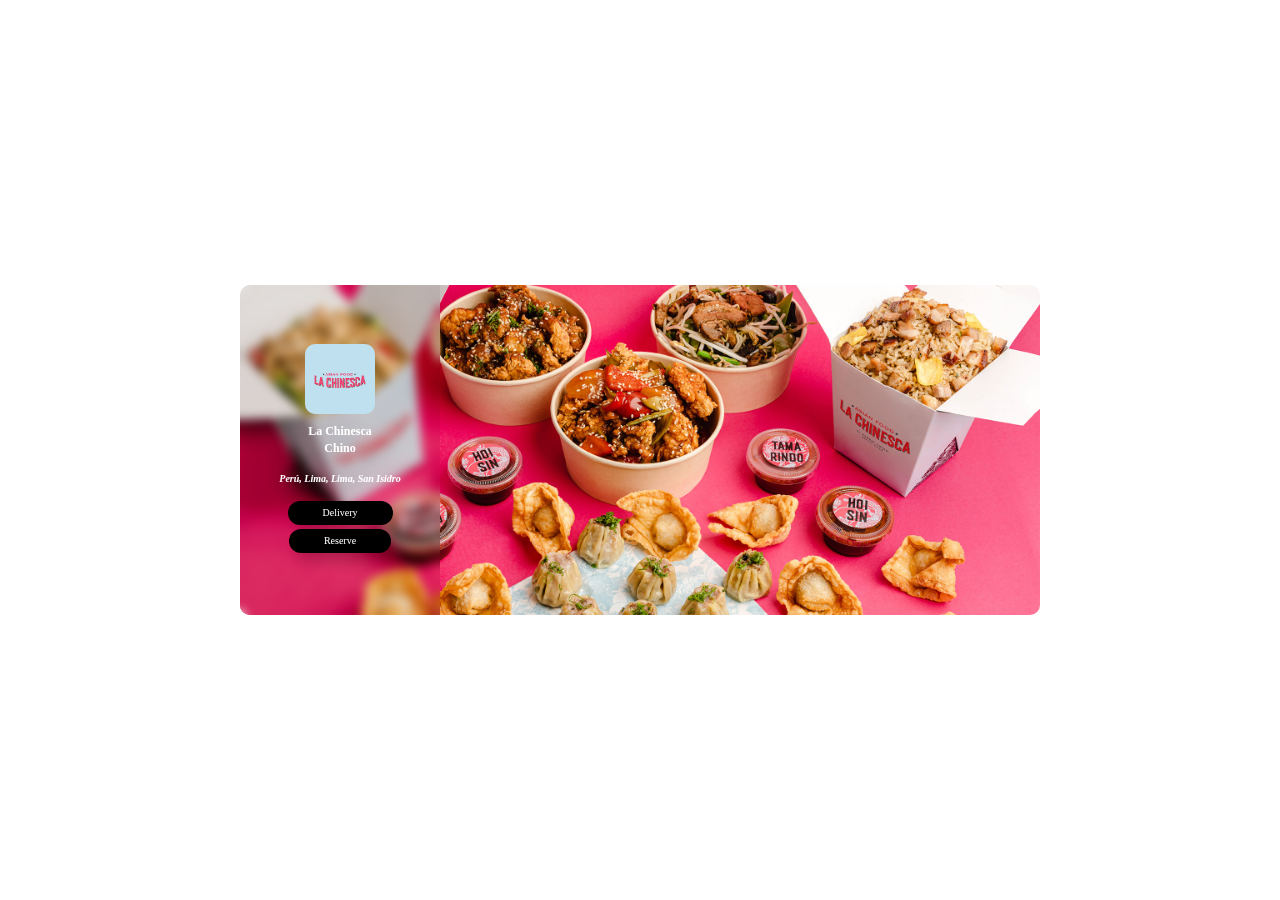
<file: baner2.html>
<!DOCTYPE html>
<html lang="es">
<head>
    <meta charset="UTF-8">
    <meta http-equiv="X-UA-Compatible" content="IE=edge">
    <meta name="viewport" content="width=device-width, initial-scale=1.0">
    <link rel="stylesheet" href="baner2.css">
  
    <title>Document</title>
</head>
<body>
    <div class="banner">
        <div class="cotent">
            <img src="00Logo.jpg" alt="imagen" class="imagen">
            <p class="namerestaurante">La Chinesca</p>
            <p class="comidarestaurante">Chino</p>
            <p class="direccion">Perú, Lima, Lima, San Isidro</p>
            <a href="#" class="boton"> Delivery</a>
            <a href="#" class="boton"> Reserve</a>
        </div>
    </div>
    
</body>
</html>
</file>
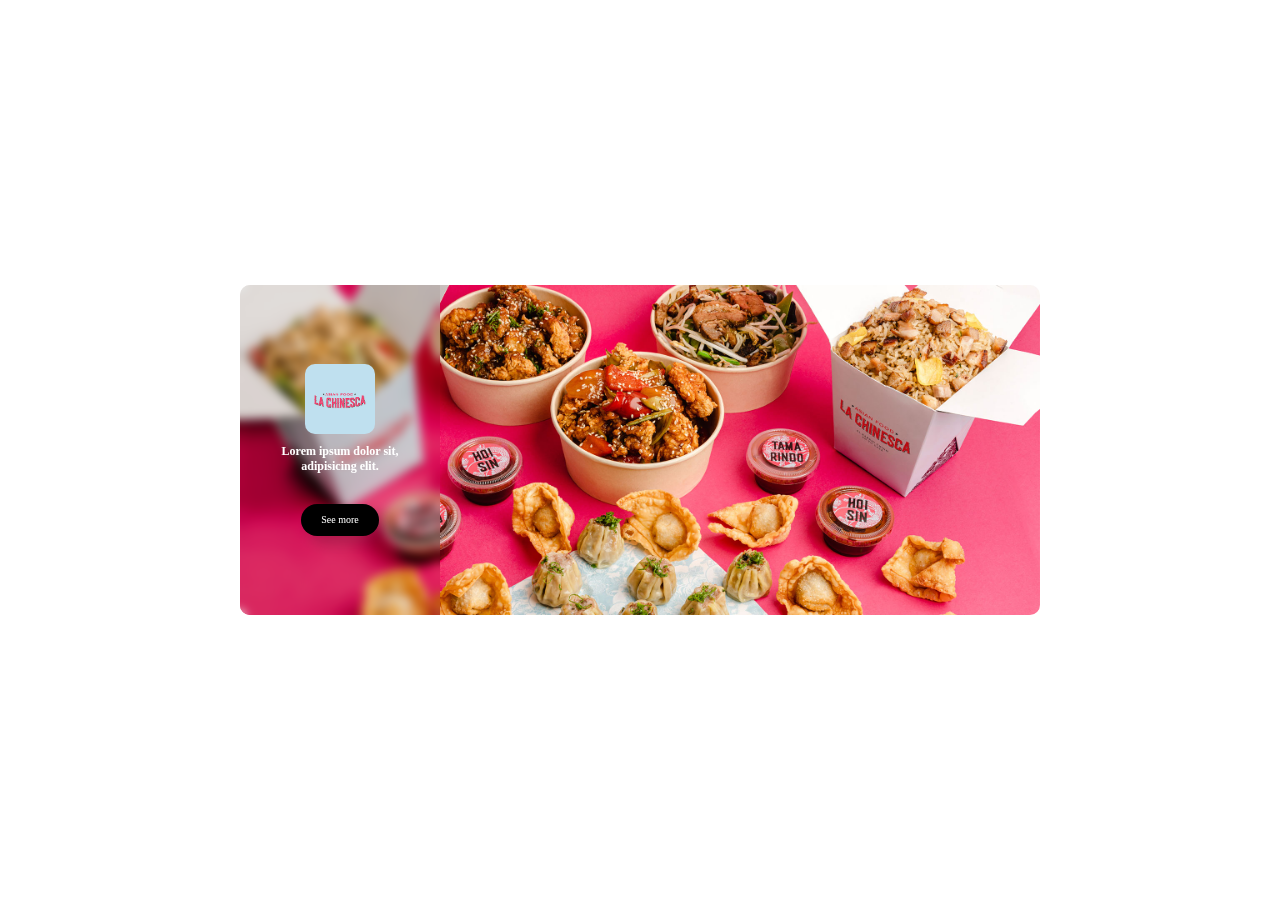
<file: banner.html>
<!DOCTYPE html>
<html lang="es">
<head>
    <meta charset="UTF-8">
    <meta http-equiv="X-UA-Compatible" content="IE=edge">
    <meta name="viewport" content="width=device-width, initial-scale=1.0">
    <link rel="stylesheet" href="banner.css">
  
    <title>Document</title>
</head>
<body>
    <div class="banner">
        <div class="cotent">
            <img src="00Logo.jpg" alt="imagen" class="imagen">
            <p>Lorem ipsum dolor sit, <br> adipisicing elit.</p>
            <a href="#" class="boton"> See more</a>
        </div>
    </div>
    
</body>
</html>
</file>
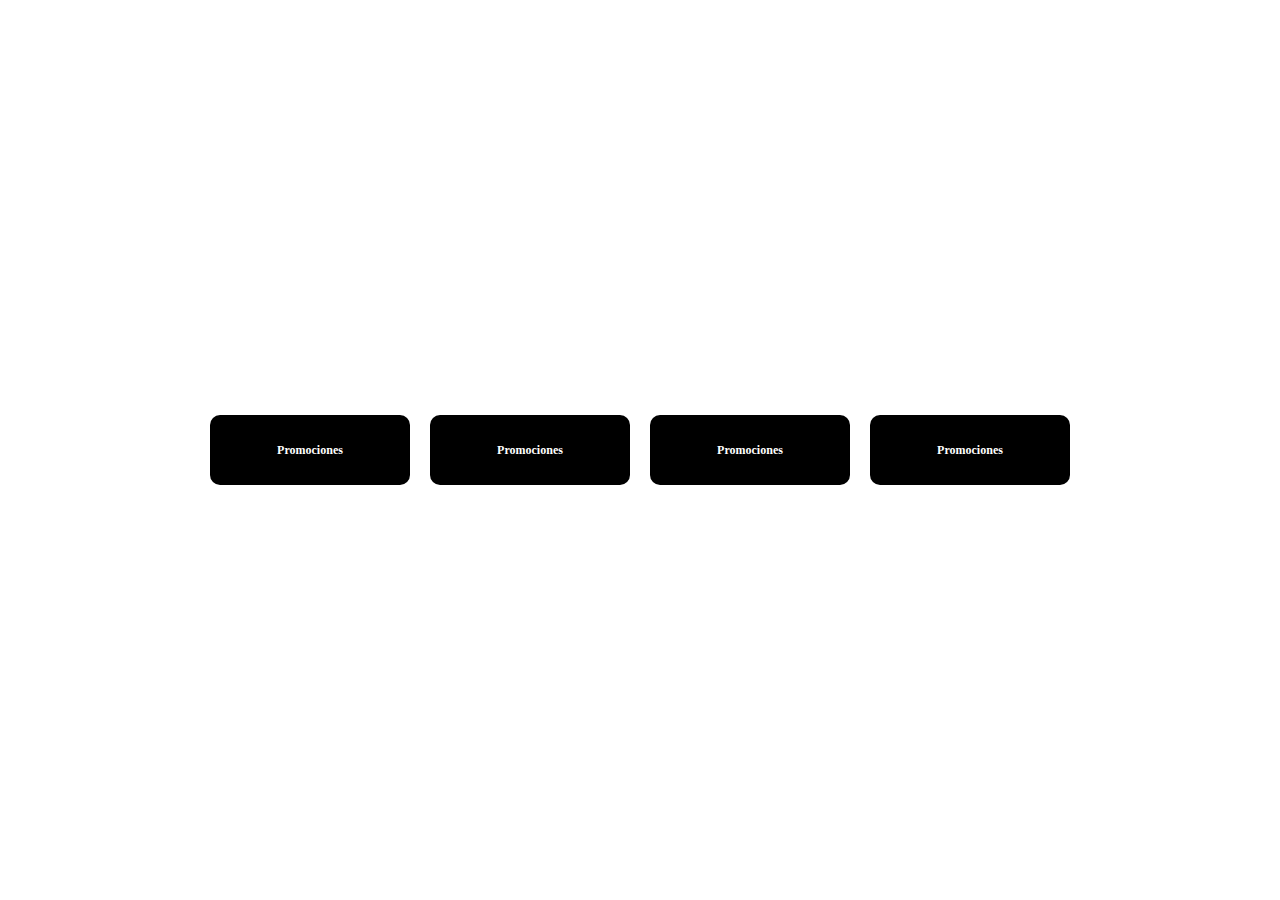
<file: cuadrosnegros.html>
<!DOCTYPE html>
<html lang="es">
<head>
    <meta charset="UTF-8">
    <meta http-equiv="X-UA-Compatible" content="IE=edge">
    <meta name="viewport" content="width=device-width, initial-scale=1.0">
    <link rel="stylesheet" href="cuadradonegro.css">
    <title>Document</title>
</head>
<body>
    <div class="cuadrado">
        <a href="#" class="promociones">Promociones</a>
    </div>
    <div class="cuadrado">
        <a href="#" class="promociones">Promociones</a>
    </div>
    <div class="cuadrado">
        <a href="#" class="promociones">Promociones</a>
    </div>
    <div class="cuadrado">
        <a href="#" class="promociones">Promociones</a>
    </div>
</body>
</html>
</file>
<file: baner2.css>
*{margin: 0px;
    padding: 0px;
    box-sizing: border-box;}
    
    
body{
display: flex;
align-items: center;
justify-content: center;
min-height: 100vh;
background-color: rgb(255, 255, 255);
}

.banner{
margin: 10px;
width: 800px;
height: 330px;
border-radius: 10px;
background-image: url(00toque.jpg);
background-size: cover;}

.cotent{
width: 25%;
height: 100%;
display: flex;
flex-direction: column;
align-items: center;
padding: 30px 30px;
justify-content: center;

background-color: rgba(0, 0, 0, 0.068);
backdrop-filter: blur(5px);
border-radius: 10px 0px 0px 10px;
}

    
.imagen{
display: flex;
width: 70px;
height: 70px;
border-radius: 10px;
margin-bottom: 10px;
background-size: cover;
}
    
.namerestaurante{
margin-bottom: 2px;
font-family: 'Public Sans';
font-style: normal;
font-weight: 600;
font-size: 12px;
line-height: 15px;
text-align: center;
color: #FFFFFF;
}


.comidarestaurante{
margin-bottom: 15px;
font-family: 'Public Sans';
font-style: normal;
font-weight: 600;
font-size: 12px;
line-height: 15px;
text-align: center;
color: #FFFFFF;
}

.direccion{
margin-bottom: 15px;
font-family: 'Public Sans';
font-style: italic;
font-weight: 600;
font-size: 10px;
line-height: 15px;
text-align: center;
color: #FFFFFF;
}

.boton{
margin-bottom: 4px;
font-family: 'Public Sans';
font-style: normal;
font-weight: 500;
font-size: 10px;
line-height: 12px;
text-align: center;
color: white;
text-decoration: none;

display: flex;
justify-content: center;
align-items: center;
padding: 6px 35px;

background: #000000;
box-shadow: 8px 8px 15px rgba(0, 0, 0, 0.2);
border-radius: 20px;
}
</file>
<file: banner.css>
*{margin: 0px;
padding: 0px;
box-sizing: border-box;}


body{
display: flex;
align-items: center;
justify-content: center;
min-height: 100vh;
background-color: rgb(255, 255, 255);
}

.banner{
margin: 10px;
width: 800px;
height: 330px;
border-radius: 10px;
background-image: url(00toque.jpg);
background-size: cover;}

.cotent{
width: 25%;
height: 100%;
display: flex;
flex-direction: column;
align-items: center;
padding: 30px 30px;
justify-content: center;

background-color: rgba(0, 0, 0, 0.068);
backdrop-filter: blur(5px);
border-radius: 10px 0px 0px 10px;
}


.imagen{
display: flex;
width: 70px;
height: 70px;
border-radius: 10px;
margin-bottom: 10px;
background-size: cover;
}

p{
margin-bottom: 30px;
font-family: 'Public Sans';
font-style: normal;
font-weight: 600;
font-size: 12px;
line-height: 15px;
text-align: center;
color: #FFFFFF;
}

.boton{
font-family: 'Public Sans';
font-style: normal;
font-weight: 500;
font-size: 10px;
line-height: 12px;
text-align: center;
color: white;
text-decoration: none;

display: flex;
justify-content: center;
align-items: center;
padding: 10px 20px;


background: #000000;
box-shadow: 8px 8px 15px rgba(0, 0, 0, 0.2);
border-radius: 20px;
}
</file>
<file: cuadradonegro.css>
*{
margin: 0px;
padding: 0px;
box-sizing: border-box;
}

body{
display: flex;
align-items: center;
justify-content: center;
min-height: 100vh;
background-color: rgb(255, 255, 255);
}

.cuadrado{
margin: 10px;
display: flex;
width: 200px;
height: 70px;
background-color: black;
border-radius: 10px;
align-items: center;
justify-content: center;
}

.promociones{
font-family: 'Public Sans';
font-style: normal;
font-weight: 700;
font-size: 12px;
line-height: 15px;

text-align: center;
text-decoration: none;
color: white;
}
</file>
